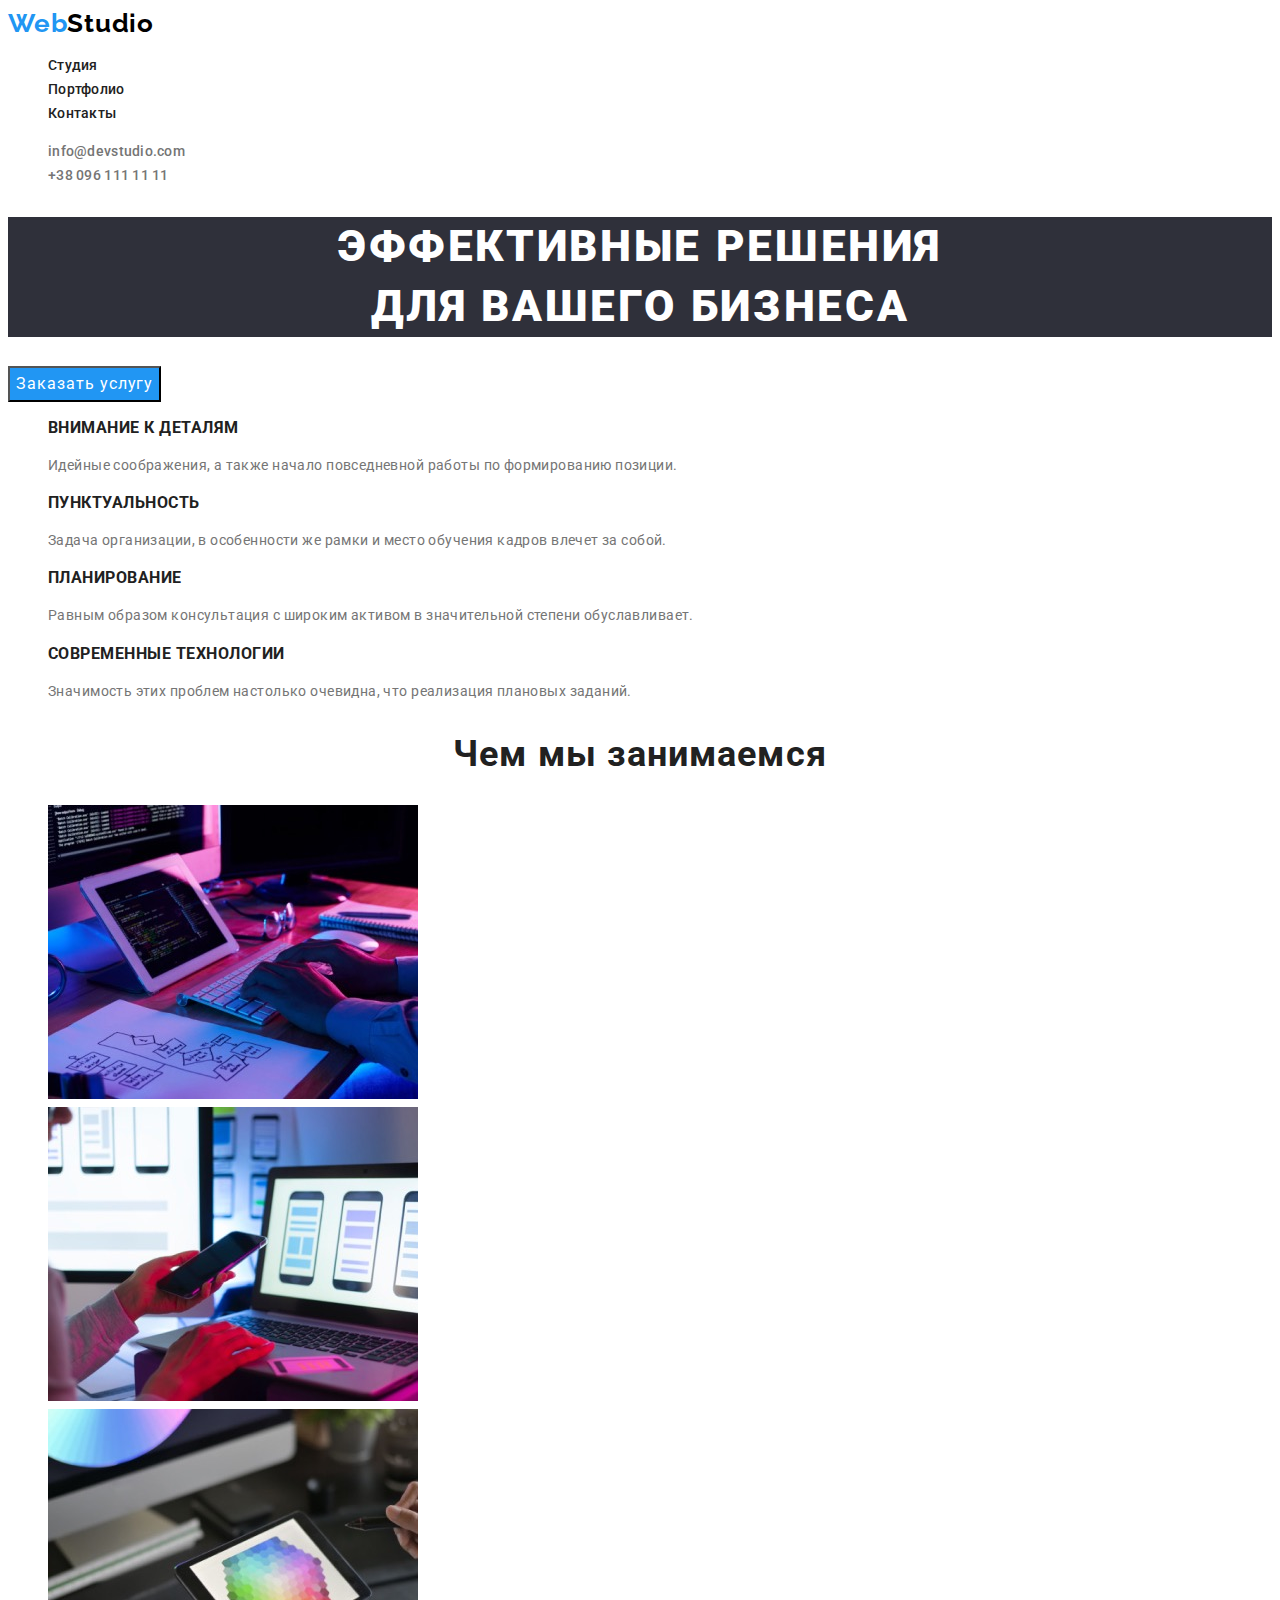
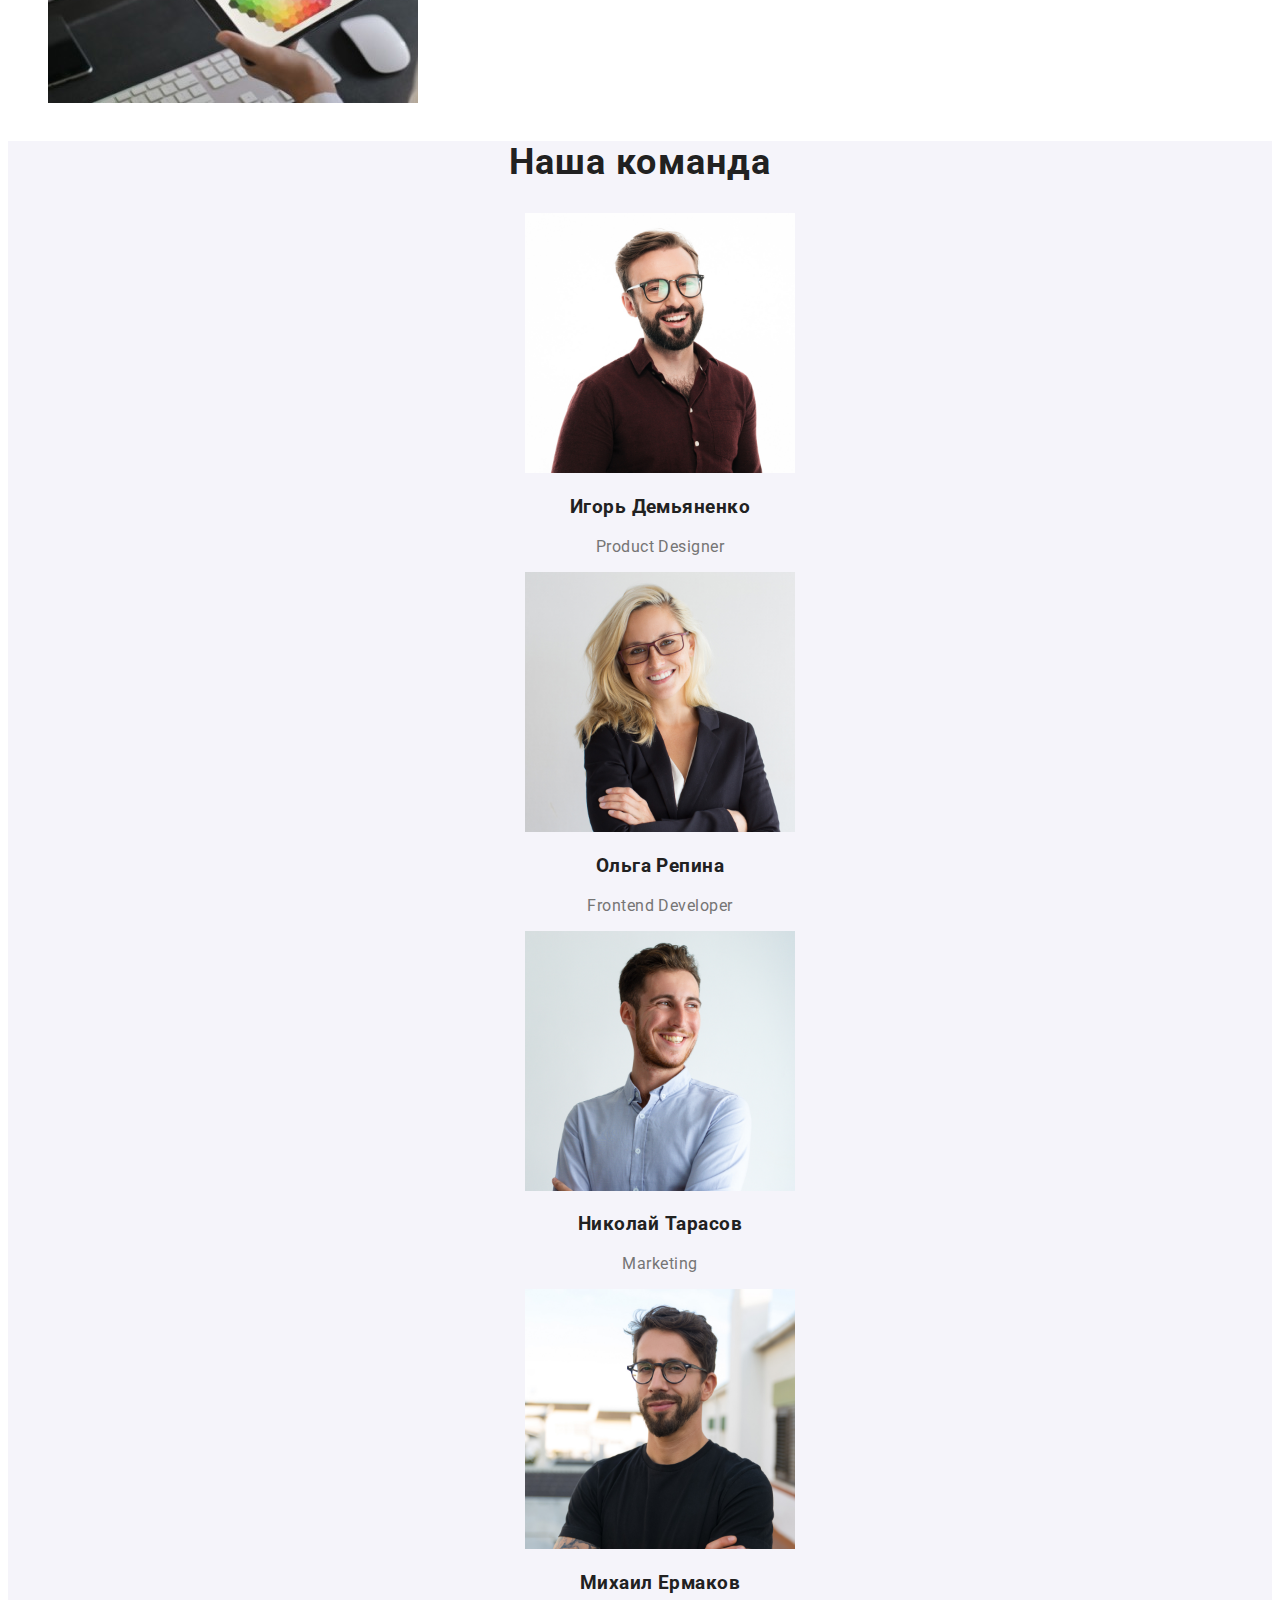
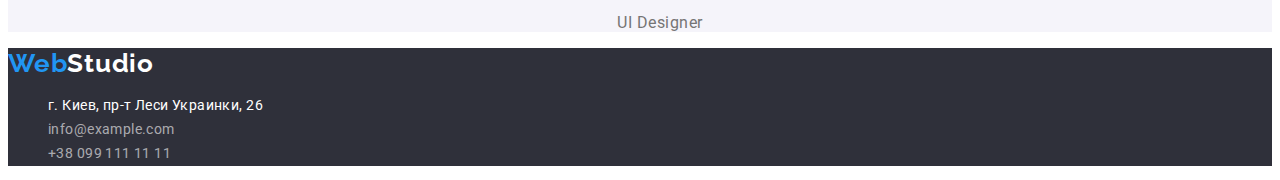
<file: index.html>
<!DOCTYPE html>
<html lang="ru">
<head>
    <meta charset="UTF-8">
    <meta http-equiv="X-UA-Compatible" content="IE=edge">
    <meta name="viewport" content="width=device-width, initial-scale=1.0">
    <title>Студия WebStudio</title>
        <link rel="stylesheet" href="./css/styles.css">
        <link rel="preconnect" href="https://fonts.googleapis.com">
        <link rel="preconnect" href="https://fonts.gstatic.com" crossorigin>
        <link href="https://fonts.googleapis.com/css2?family=Raleway:wght@700&family=Roboto:wght@400;500;700;900&display=swap"
        rel="stylesheet">
</head>

<body>


<header>
       <nav>
         <a class="logo link" href="./index.html">Web<span class="brand-header">Studio</span></a>

                <ul class="list">
                <li><a class="header-item navigation" href="./index.html">Студия</a></li>
                <li><a class="header-item navigation" href="./portfolio.html">Портфолио</a></li>
                <li><a class="header-item navigation" href="./contacts">Контакты</a></li>
                </ul>
        </nav>

        <ul class="list">
                <li><a class="header-item contacts" href="mailto:info@devstudio.com">info@devstudio.com</a></li> 
                <li><a class="header-item contacts" href="tel:+380961111111">+38 096 111 11 11</a> </li>
        </ul>
</header>


<main>

<!--Блок герой-->
        <section>
        <h1 class="hero">ЭФФЕКТИВНЫЕ РЕШЕНИЯ <br> ДЛЯ ВАШЕГО БИЗНЕСА</h1>
        <button class="btn-hero" type="button">Заказать услугу</button>
        </section>


<!--Особенности-->
        <section>
                <ul class="list">
                <li>
            <h3 class="advantage-title">ВНИМАНИЕ К ДЕТАЛЯМ</h3>
            <p>Идейные соображения, а также начало повседневной работы по формированию позиции.</p>
            </li>
            <li>
            <h3 class="advantage-title">ПУНКТУАЛЬНОСТЬ</h3>
            <p>Задача организации, в особенности же рамки и место обучения кадров влечет за собой.</p>
            </li>
            <li>
            <h3 class="advantage-title">ПЛАНИРОВАНИЕ</h3>
            <p>Равным образом консультация с широким активом в значительной степени обуславливает.</p>
            </li>
            <li>
            <h3 class="advantage-title">СОВРЕМЕННЫЕ ТЕХНОЛОГИИ</h3>
            <p>Значимость этих проблем настолько очевидна, что реализация плановых заданий.</p>
            </li>
                </ul>
        </section>


<!--Чем мы занимаемся-->
        <section>
                <h2 class="section-title">Чем мы занимаемся</h2> 
                <ul class="list">
                        <li><a href=""><img src="./images/box1.jpg" alt="Создание верстки" width="370"></a> </li>
                        <li><a href=""><img src="./images/box2.jpg" alt="Разработка мобильной версии" width="370"></a></li>
                        <li><a href=""><img src="./images/box3.jpg" alt="Дизайн макетов" width="370"></a></li>
                </ul>
        </section>


<!--Наша команда-->
        <section class="section-team">
            <h2 class="section-title">Наша команда</h2>
                <ul class="list team-list">
                        <li>
                        <img src="./images/img3.jpg" alt="Фото Игорь Демьяненко" width="270" height="260">
                        <h3 class="team-name">Игорь Демьяненко</h3>
                        <p lang="en">Product Designer</p>
                        </li>

                        <li>
                        <img src="./images/img2.jpg" alt="Фото Ольга Репина" width="270" height="260">
                        <h3 class="team-name">Ольга Репина</h3>
                        <p lang="en">Frontend Developer</p>
                        </li>

                        <li>
                        <img src="./images/img1.jpg" alt="Фото Николай Тарасов" width="270" height="260">
                        <h3 class="team-name">Николай Тарасов</h3>
                        <p lang="en">Marketing</p>
                        </li>
                        
                        <li>
                        <img src="./images/img.jpg" alt="Фото Михаил Ермаков" width="270" height="260">
                        <h3 class="team-name">Михаил Ермаков</h3>
                        <p lang="en">UI Designer</p>
                        </li>
                </ul>
        </section>

</main>


        <footer class="footer">
                <a class="logo link" href="./index.html">Web<span class="brand-footer">Studio</span></a>
                        <address>
                                <ul class="list">
                                        <li><a class="address-street" href="https://goo.gl/maps/aRRkFb3PzJFJw8Fk9" target="_blank">г. Киев, пр-т Леси Украинки, 26</a></li>
                                        <li><a class="address-contacts link" href="mailto:info@devstudio.com">info@example.com</a></li>
                                        <li><a class="address-contacts link" href="tel:+380961111111">+38 099 111 11 11</a></li>
                                </ul>
                        </address>
        </footer>


</body>
</html>
</file>
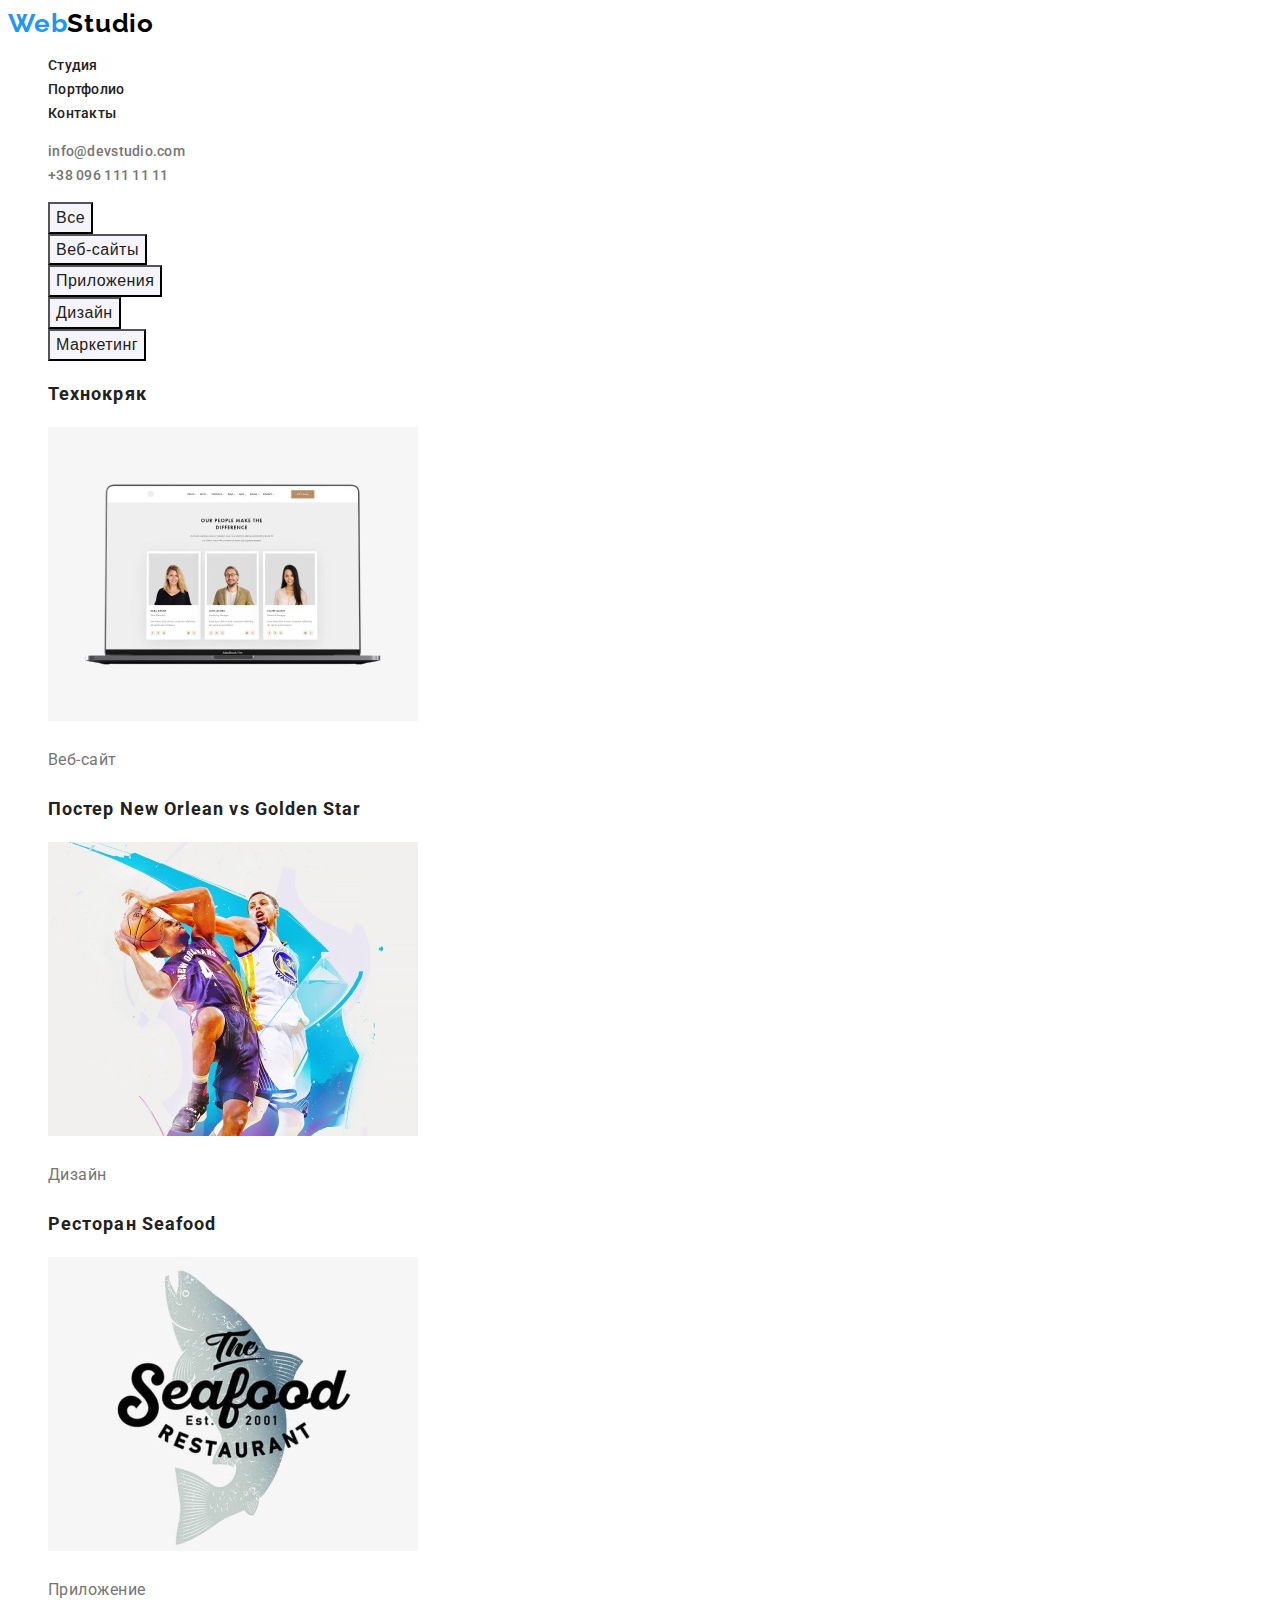
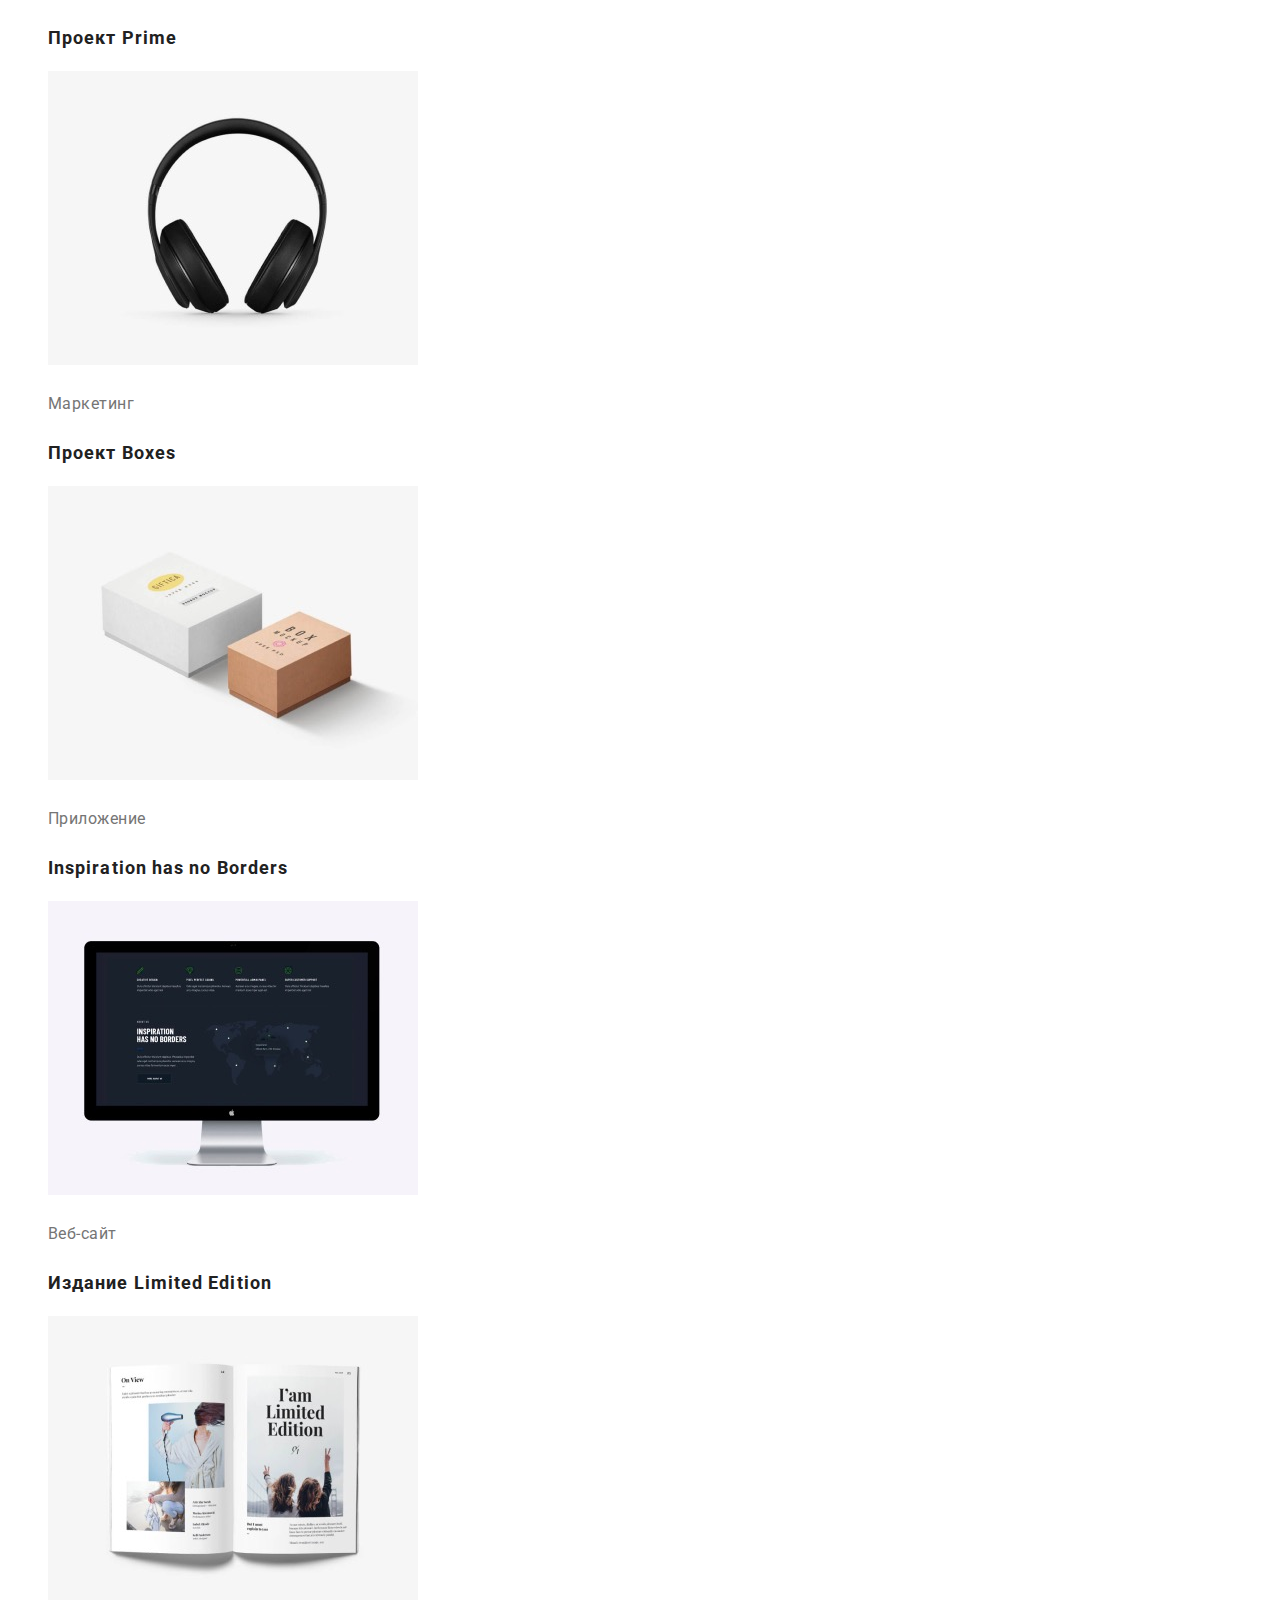
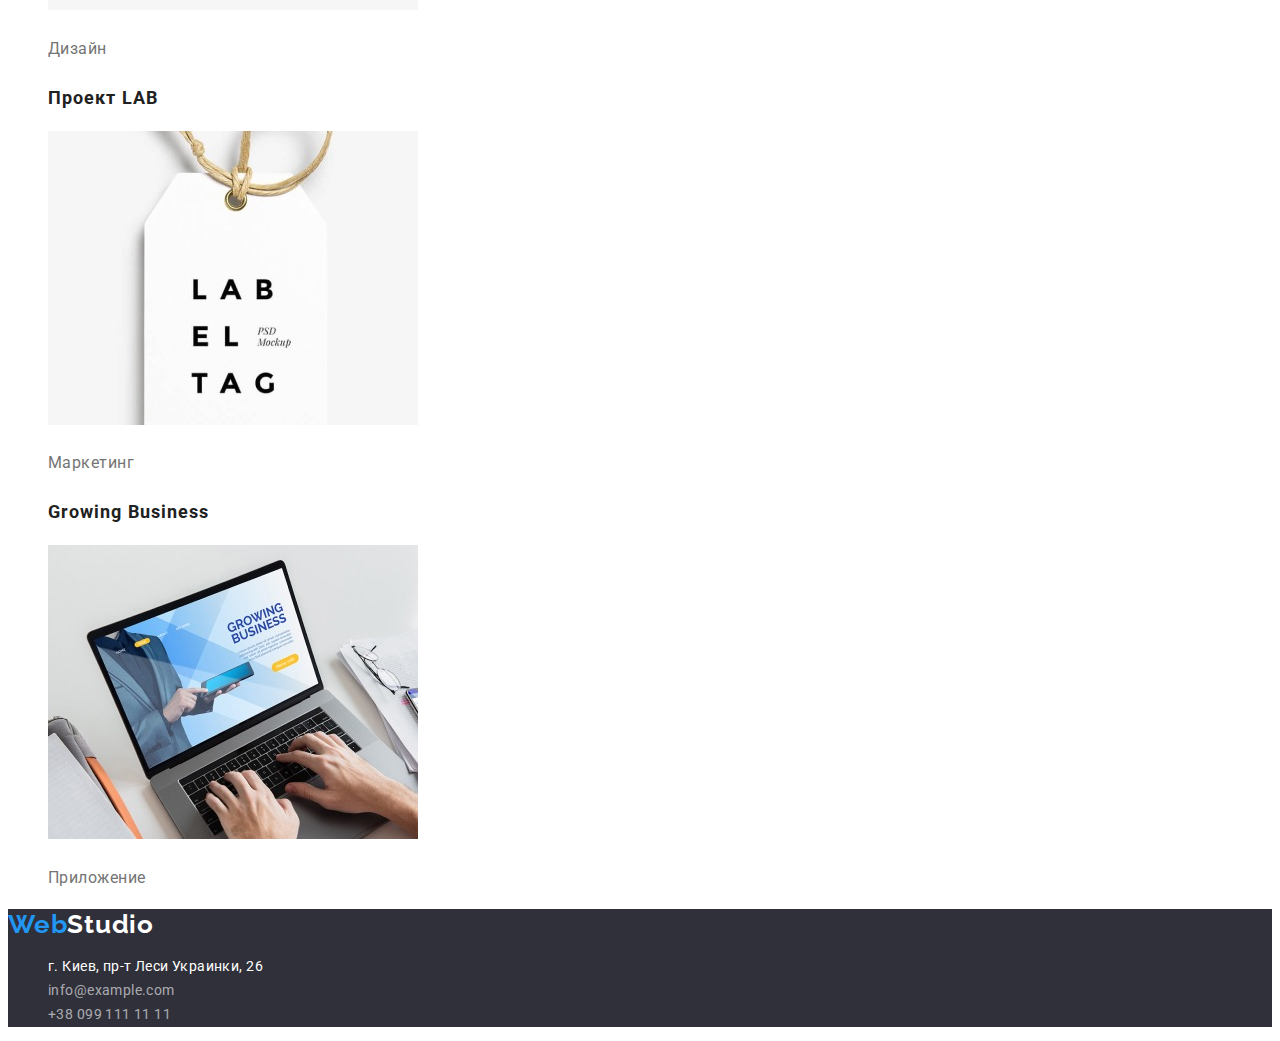
<file: portfolio.html>
<!DOCTYPE html>
<html lang="ru">
<head>
    <meta charset="UTF-8">
    <meta http-equiv="X-UA-Compatible" content="IE=edge">
    <meta name="viewport" content="width=device-width, initial-scale=1.0">
    <title>Портфолио WebStudio</title>
    <link rel="preconnect" href="https://fonts.googleapis.com">
    <link rel="preconnect" href="https://fonts.gstatic.com" crossorigin>
    <link href="https://fonts.googleapis.com/css2?family=Raleway:wght@700&family=Roboto:wght@400;500;700;900&display=swap"
    rel="stylesheet">
    <link rel="stylesheet" href="./css/styles.css">
</head>
<body>
    <header>
        <nav>
            <a class="logo link" href="./index.html"> Web<span class="brand-header">Studio</span></a>
    
            <ul class="list">
                <li><a class="header-item navigation" href="./index.html">Студия</a></li>
                <li><a class="header-item navigation" href="./portfolio.html">Портфолио</a></li>
                <li><a class="header-item navigation" href="./contacts">Контакты</a></li>
            </ul>
        </nav>
    
        <ul class="list">
            <li><a class="header-item contacts" href="mailto:info@devstudio.com">info@devstudio.com</a> </li>
            <li><a class="header-item contacts" href="tel:+380961111111">+38 096 111 11 11</a> </li>
        </ul>
    </header>
<main>

    <h1 class="hidden">Портфолио Работ WebStudio</h1>
<ul class="list">
    <li><button class="filter" type="button">Все</button></li>
    <li><button class="filter" type="button">Веб-сайты</button></li>
    <li><button class="filter" type="button">Приложения</button></li>
    <li><button class="filter" type="button">Дизайн</button></li>
    <li><button class="filter" type="button">Маркетинг</button></li>
</ul>

    <ul class="list">
        <li><a class="link" href=""><h2 class="project-name">Технокряк</h2><img src="./images/case1.jpg" alt="Веб-сайт Технокряк" width="370" height="294"><p class="project-definition">Веб-сайт</p></a></li>
        <li><a class="link" href=""><h2 class="project-name">Постер New Orlean vs Golden Star</h2><img src="./images/case2.jpg" alt="Дизайн Постер New Orlean vs Golden Star" width="370" height="294"><p class="project-definition">Дизайн</p></a></li>
        <li><a class="link" href=""><h2 class="project-name">Ресторан Seafood</h2><img src="./images/case3.jpg" alt="Приложение Ресторан Seafood" width="370" height="294"><p class="project-definition">Приложение</p></a></li>
        <li><a class="link" href=""><h2 class="project-name">Проект Prime</h2><img src="./images/case4.jpg" alt="Маркетинг Проект Prime" width="370" height="294"><p class="project-definition">Маркетинг</p></a></li>
        <li><a class="link" href=""><h2 class="project-name">Проект Boxes</h2><img src="./images/case5.jpg" alt="Приложение Проект Boxes" width="370" height="294"><p class="project-definition">Приложение</p></a></li>
        <li><a class="link" href=""><h2 class="project-name" lang="en">Inspiration has no Borders</h2><img src="./images/case6.jpg" alt="Веб-сайт Inspiration has no Borders" width="370" height="294"><p class="project-definition">Веб-сайт</p></a></li>
        <li><a class="link" href=""><h2 class="project-name">Издание Limited Edition</h2><img src="./images/case7.jpg" alt="Дизайн Издание Limited Edition" width="370" height="294"><p class="project-definition">Дизайн</p></a></li>
        <li><a class="link" href=""><h2 class="project-name">Проект LAB</h2><img src="./images/case8.jpg" alt="Маркетинг Проект LAB" width="370" height="294"><p class="project-definition">Маркетинг</p></a></li>
        <li><a class="link" href=""><h2 class="project-name" lang="en">Growing Business</h2><img src="./images/case9.jpg" alt="Приложение Growing Business" width="370" height="294"><p class="project-definition">Приложение</p></a></li>
    </ul>


</main>


    <footer class="footer">
        <a class="logo link" href="./index.html">Web<span class="brand-footer">Studio</span></a>
        <address>
            <ul class="list">
                <li><a class="address-street" href="https://goo.gl/maps/aRRkFb3PzJFJw8Fk9" target="_blank">г. Киев, пр-т Леси Украинки, 26</a></li>
                <li><a class="address-contacts link" href="mailto:info@devstudio.com">info@example.com</a></li>
                <li><a class="address-contacts link" href="tel:+380961111111">+38 099 111 11 11</a></li>
            </ul>
        </address>
    </footer>

</body>
</html>
</file>
<file: css/styles.css>
:root {
  --brand-color: #2196f3;
  --text-main: #757575;
  --section-background: #2f303a;
  --section-extra: #f5f4fa;
  --text-important: #212121;
  --brand-header: #000000;
  --elements-white: #ffffff;
}

body {
  font-family: "Roboto", "Helvetica Neue", "Verdana", "Tahoma", sans-serif;
  color: var(--text-main);
  font-size: 14px;
  line-height: 1.71;
  letter-spacing: 0.03em;
  background: var(--elements-white);
}

.link {
  text-decoration: none;
}

.list {
  list-style: none;
}

/* header */

.logo {
  font-family: "Raleway";
  font-weight: 700;
  font-size: 26px;
  line-height: 1.2;
  letter-spacing: 0.03em;
  color: var(--brand-color);
}

.brand-header {
  color: var(--brand-header);
}

.brand-footer {
  color: var(--elements-white);
}

.header-item {
  font-weight: 500;
  line-height: 1.14;
  letter-spacing: 0.02em;
  text-decoration: none;
}

.navigation {
  color: var(--text-important);
}

.contacts {
  color: var(--text-main);
}

.header-item:hover,
.header-item:focus,
.address-street:focus,
.address-street:hover,
.address-contacts:focus,
.address-contacts:hover {
  color: var(--brand-color);
}

/* hero */

.hero {
  font-weight: 900;
  font-size: 44px;
  line-height: 1.36;
  letter-spacing: 0.06em;
  text-transform: uppercase;
  text-align: center;
  color: var(--elements-white);
  background: var(--section-background);
}

.btn-hero {
  font-family: inherit;
  font-weight: 700px;
  font-size: 16px;
  line-height: 1.87;
  letter-spacing: 0.06em;
  color: var(--elements-white);
  background: var(--brand-color);
  cursor: pointer;
}

/*section 1 */

.advantage-title {
  font-weight: 700px;
  line-height: 1.14;
  letter-spacing: 0.03em;
  text-transform: uppercase;
  color: var(--text-important);
}

/*sections services & team */

.section-title {
  font-weight: 700px;
  font-size: 36px;
  line-height: 1.17;
  text-align: center;
  letter-spacing: 0.03em;
  color: var(--text-important);
}

.section-team {
  background: var(--section-extra);
}

.team-list {
  font-size: 16px;
  line-height: 1.19;
  text-align: center;
  letter-spacing: 0.03em;
}

.team-name {
  font-weight: 500px;
  color: var(--text-important);
}

.team-position {
  color: var(--text-main);
}

/*address*/

.footer {
  background: var(--section-background);
}

.address-street {
  color: var(--elements-white);
  line-height: 1.71;
  letter-spacing: 0.03em;
  text-decoration: inherit;
  font-style: normal;
}

.address-contacts {
  line-height: 1.71;
  letter-spacing: 0.03em;
  color: rgba(255, 255, 255, 0.6);
  font-style: normal;
}

/*portfolio page*/
.hidden {
  position: absolute;
  clip: rect(0 0 0 0);
  width: 1px;
  height: 1px;
  margin: -1px;
  border: 0;
  padding: 0;
  overflow: hidden;
}

/*filters*/
.filter {
  font-weight: 500;
  font-size: 16px;
  line-height: 1.62;
  text-align: center;
  letter-spacing: 0.03em;
  color: var(--text-important);
  background: var(--section-extra);
  cursor: pointer;
}

.filter:hover,
.filter:focus {
  color: var(--elements-white);
  background: var(--brand-color);
}

/*projects list*/

.project-name {
  font-weight: 700;
  font-size: 18px;
  line-height: 2;
  letter-spacing: 0.06em;
  color: var(--text-important);
}

.project-definition {
  font-size: 16px;
  line-height: 1.87;
  letter-spacing: 0.03em;
  color: var(--text-main);
}
</file>
